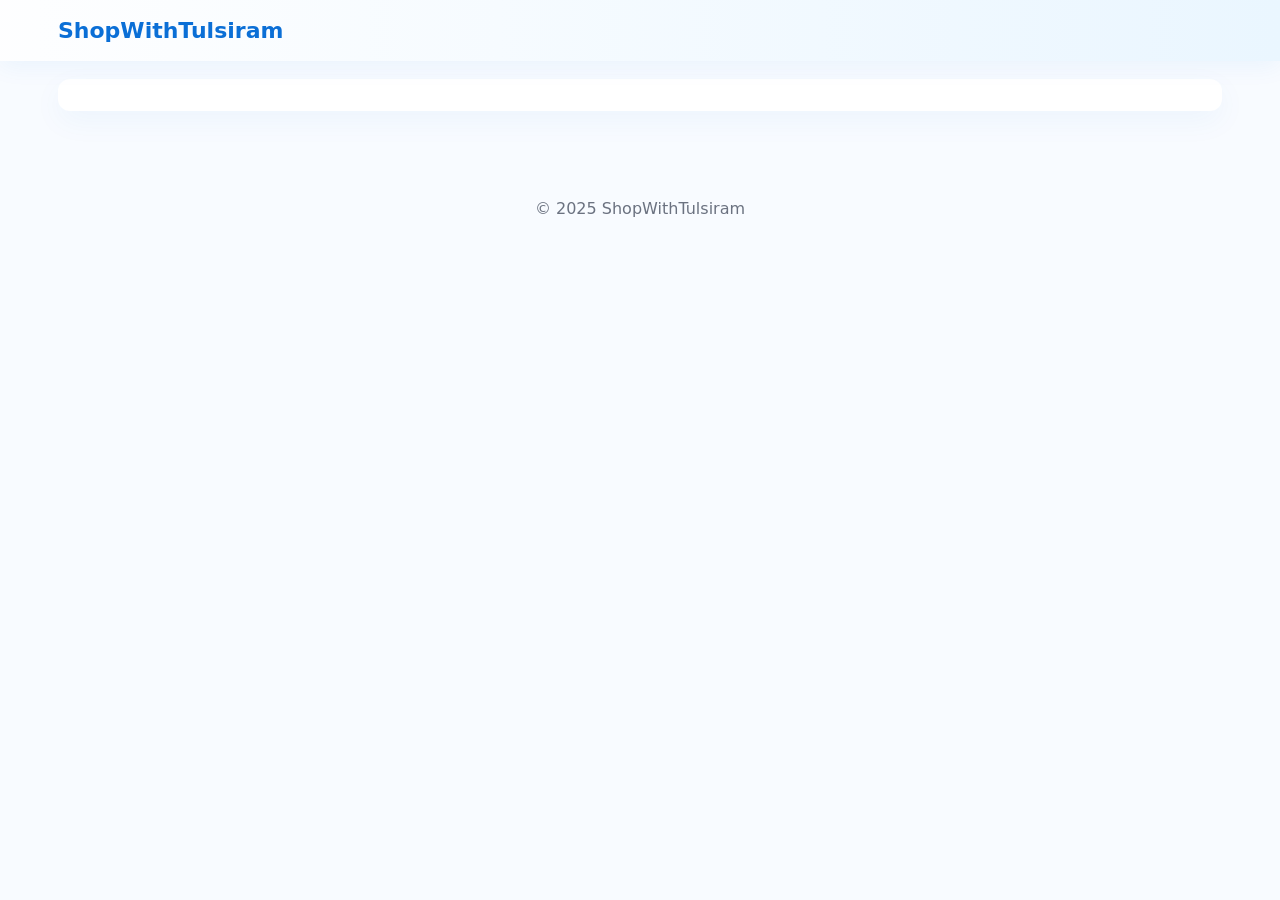
<file: product.html>
<!doctype html>
<html lang="en"><head><meta charset="utf-8"><meta name="viewport" content="width=device-width,initial-scale=1"><title>Product - ShopWithTulsiram</title><link rel="stylesheet" href="styles.css"></head><body>
<header class="nav"><div class="container header-inner"><a class="brand" href="index.html">ShopWithTulsiram</a></div></header>
<main class="container"><div id="product-detail" class="card"></div></main>
<footer class="site-footer"><div class="container">© 2025 ShopWithTulsiram</div></footer>
<script src="front.js"></script></body></html>
</file>
<file: styles.css>
:root{--bg:#f8fbff;--card:#fff;--muted:#6b7280;--accent:#0b6fd6;--accent-2:#0ea5a4;--dark:#071029}
*{box-sizing:border-box}body{margin:0;font-family:Inter,system-ui,Segoe UI,Arial,sans-serif;background:var(--bg);color:var(--dark)}.container{max-width:1200px;margin:0 auto;padding:18px}.nav{background:linear-gradient(90deg,#ffffffcc,#eaf6ff);color:var(--dark);position:sticky;top:0;z-index:60;box-shadow:0 6px 24px rgba(11,111,214,0.06)}.header-inner{display:flex;align-items:center;justify-content:space-between;gap:12px}.brand{font-weight:800;font-size:22px;color:var(--accent);text-decoration:none}.cats{display:flex;gap:8px;margin-left:12px}.cat-btn{background:transparent;border:1px solid #e6f0ff;padding:6px 10px;border-radius:8px;color:var(--dark);cursor:pointer}.center input{width:480px;max-width:60%;padding:10px;border-radius:10px;border:1px solid #e6f0ff}.right{display:flex;align-items:center;gap:10px}.icon{background:transparent;border:none;font-size:18px;cursor:pointer}.hero{display:flex;gap:20px;align-items:center;margin-top:18px}.hero-left{flex:1;padding:24px;border-radius:12px;background:linear-gradient(180deg,#ffffff,#f1faff);box-shadow:0 12px 40px rgba(11,111,214,0.06)}.hero-right{width:420px}.slider{position:relative;overflow:hidden;border-radius:12px}.slide{position:absolute;inset:0;opacity:0;transition:opacity .8s ease}.slide img{width:100%;height:260px;object-fit:cover;border-radius:12px}.slide.active{opacity:1}.card{background:var(--card);padding:16px;border-radius:12px;box-shadow:0 10px 30px rgba(11,111,214,0.05)}.deals{margin-top:18px}.deals-grid{display:flex;gap:12px;overflow:auto;padding:6px}.deals-item{min-width:180px;border-radius:10px;overflow:hidden;background:linear-gradient(180deg,#fff,#f7fbff);padding:10px;box-shadow:0 8px 20px rgba(11,111,214,0.04)}.controls{display:flex;gap:12px;align-items:center;margin:14px 0}.grid{display:grid;grid-template-columns:repeat(auto-fill,minmax(220px,1fr));gap:18px}.product{border-radius:12px;overflow:hidden}.product img{width:100%;height:160px;object-fit:cover}.product h4{margin:10px 0 6px}.price{font-weight:800;color:var(--accent)}.product-actions{display:flex;gap:8px;justify-content:center;margin-top:10px}.muted{color:var(--muted)}.site-footer{padding:24px 0;text-align:center;color:var(--muted);margin-top:28px}.whatsapp{position:fixed;right:18px;bottom:18px;background:#25d366;color:white;padding:12px;border-radius:50px;text-decoration:none;font-size:20px;box-shadow:0 8px 24px rgba(11,111,214,0.06)}.modal{position:fixed;inset:0;display:flex;justify-content:center;align-items:center;background:rgba(3,7,18,0.4)}.modal-inner{width:90%;max-width:520px}.hidden{display:none}.admin-container .flex-row{display:flex;gap:18px}.btn{background:var(--accent);color:white;border:none;padding:10px 12px;border-radius:8px;cursor:pointer;font-weight:700}.btn.ghost{background:transparent;border:1px solid #e6eef6;color:var(--dark)}@media(max-width:820px){.center input{max-width:100%}.hero{flex-direction:column}.hero-right{width:100%}}
</file>
